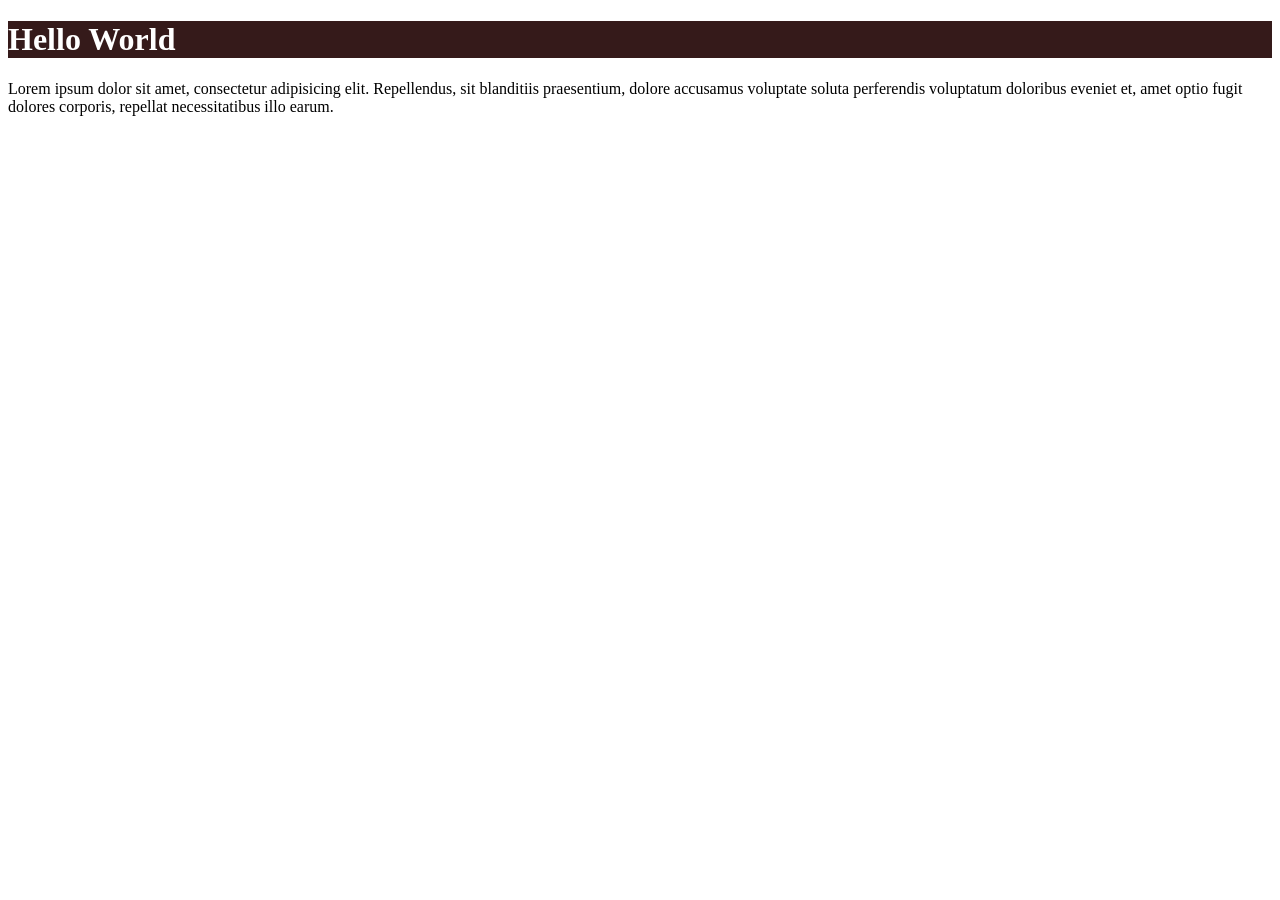
<file: index.html>
<!DOCTYPE html>
<html lang="en">
<head>
	<meta charset="UTF-8">
	<title>Pra git</title>
	<link rel="stylesheet" href="estilos.css">
</head>
<body>
	<header>
		<h1>Hello World</h1>
	</header>
	<div class="main">
		<p>
			Lorem ipsum dolor sit amet, consectetur adipisicing elit. Repellendus, sit blanditiis praesentium, dolore accusamus voluptate soluta perferendis voluptatum doloribus eveniet et, amet optio fugit dolores corporis, repellat necessitatibus illo earum.
		</p>
	</div>
</body>
</html>
</file>
<file: estilos.css>
header{
	background: #351A1A;
	color: white;
}
</file>
